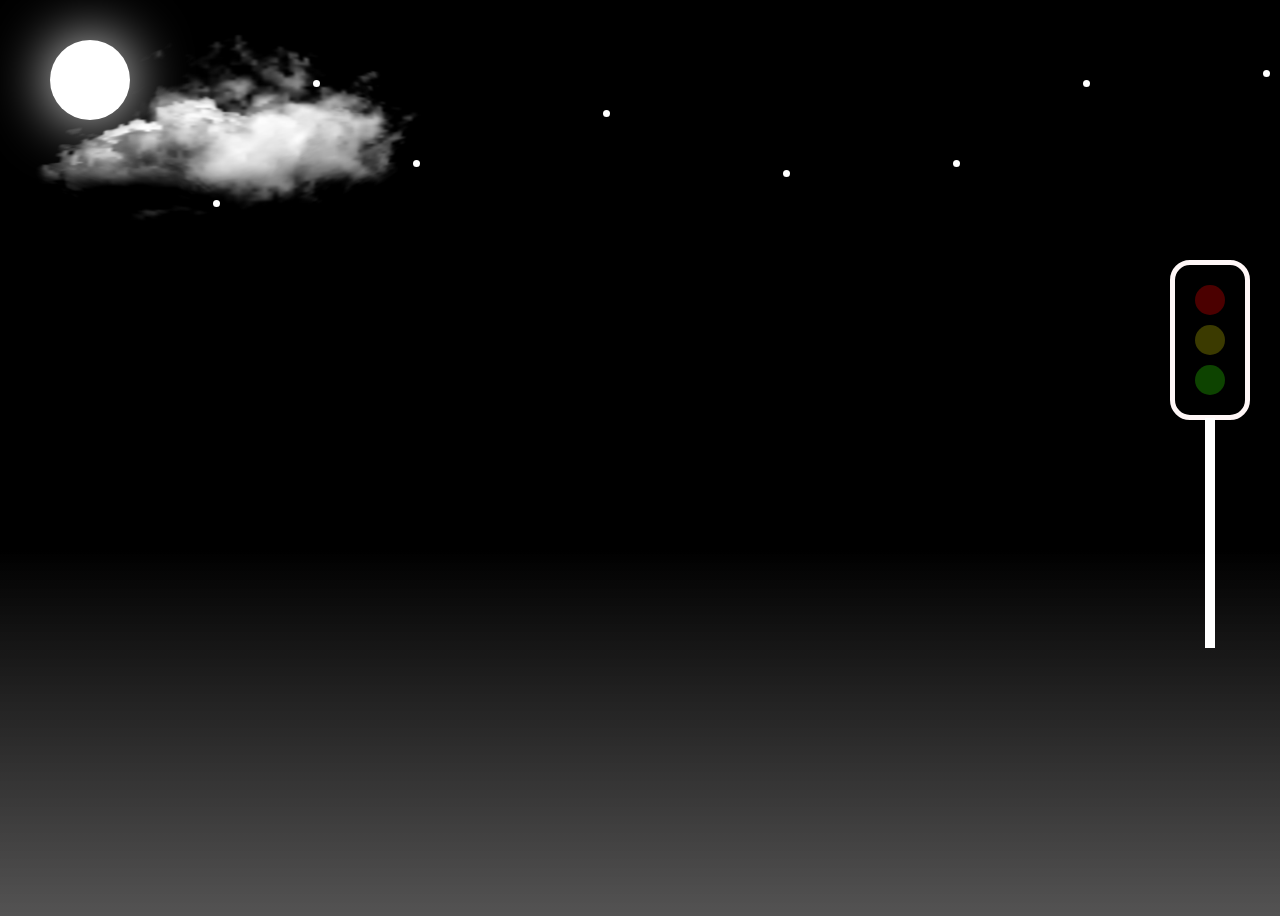
<file: index.html>
<!DOCTYPE html>
<html lang="en">
<head>
    <meta charset="UTF-8">
    <meta name="viewport" content="width=device-width, initial-scale=1.0">
    <title>Document</title>
    <link rel="stylesheet" href="style.css">
</head>
<body>
    <div class="container">
    <div class="con">
    <div class="red"></div><div class="yellow"></div>
    <div class="green"></div>
   
</div>
<div class="line"></div>
    <div class="road"></div>
    <img src="pngimg.com - cloud_PNG112243.png" class="cloud">
    <img src="mr,be-Picsart-BackgroundRemover.jpg" class="track">
   
    <div class="tot"><div class="mm"><div>
        <div class="mm2"><div>
            <div class="mm3"><div>
                <div class="mm4"><div>
                    <div class="mm5"><div>
                        <div class="mm6"><div>
                            <div class="mm7"><div>
                                <div class="mm8"><div></div>
    </div>
    <!-- <img src="pl.png" class="plane"> -->
     <div class="over"></div>
    </div>
    </body>
</html>
</file>
<file: style.css>
body{
  background-image:linear-gradient( 180deg ,rgb(0, 0, 0) 60%,rgba(50, 49, 49, 0.836));
  filter: blur(30%);
 height: 100vh;
 ;
 overflow: hidden;
}
.track{
    width: 260px;
    position: relative;
    top: 500px;
    animation-fill-mode: forwards;
    animation-name: track;
    animation-timing-function: ease-in-out;
    animation-duration: 10s;
    z-index: 2;
    animation-iteration-count: infinite;
}
.road{
    width: 80px;
    height: 80px;
    background-color: white;
    border-radius: 50%;
    top: 40px;
    left: 50px;
    filter: drop-shadow(0 0 30px white);
    position: absolute;
}
.line{
    position: absolute;
    background-color: white;
    width: 230px;
    height: 10px;
    transform: rotate(90deg);
    top: 528px;
    right: -45px;
}
.con{
border: 5px solid rgb(255, 247, 247);
border-radius: 20px;
width: fit-content;
padding: 10px;
position: absolute;
top: 260px;
right: 30px;
}
.con div{
   
  margin: 10px;
}
.red{
background-color: rgba(255, 0, 0, 0.295);
width: 30px;
border-radius :50px ;
height: 30px;
animation-name: one;
animation-duration: 10s;
animation-delay: 3s;
animation-iteration-count: infinite;
}
.yellow{
    background-color: rgba(255, 251, 1, 0.233);
    width: 30px;
    height: 30px;
    border-radius: 50%;
   
    animation-name: two;
    animation-duration: 10s;
    animation-delay: 5s;
    animation-iteration-count: infinite;

    }
    .green{
        background-color: rgba(37, 184, 0, 0.363);
        width: 30px;
        height: 30px;
        border-radius: 50%;
        animation-name: three;
animation-duration: 10s;
animation-delay: 7s;
animation-iteration-count: infinite;

      

        }

        .cloud{
            width: 400px;
            height: 200px;
            position: absolute;
            top: 30px;
            left: 30px;
        }

        .mm{
width: 7px;
height: 7px;
border-radius: 50%;
background-color: white;
position: absolute;
animation-name: star;
animation-iteration-count: infinite;
animation-timing-function: ease-in;
animation-duration:3s ;
right: 10px;
top: 70px;

        }
        .mm2{
            width: 7px;
            height: 7px;
            border-radius: 50%;
            background-color: white;
            position: absolute;
            animation-name: star;
            animation-iteration-count: infinite;
            animation-timing-function: ease-in;
            animation-duration:2s ;
            right: 180px;
            top: 10px;
            
                    }       .mm3{
                        width: 7px;
                        height: 7px;
                        border-radius: 50%;
                        background-color: white;
                        position: absolute;
                        animation-name: star;
                        animation-iteration-count: infinite;
                        animation-timing-function: ease-in;
                        animation-duration:5s ;
                        right: 130px;
                        top: 80px;
                        
                                }       .mm4{
                                    width: 7px;
                                    height: 7px;
                                    border-radius: 50%;
                                    background-color: white;
                                    position: absolute;
                                    animation-name: star;
                                    animation-iteration-count: infinite;
                                    animation-timing-function: ease-in;
                                    animation-duration:2s ;
                                    right: 170px;
                                    top: 10px;
                                    
                                    
                                            }       .mm5{
                                                width: 7px;
                                                height: 7px;
                                                border-radius: 50%;
                                                background-color: white;
                                                position: absolute;
                                                animation-name: star;
                                                animation-iteration-count: infinite;
                                                animation-timing-function: ease-in;
                                                animation-duration:3s ;
                                                right: 180px;
                                                top: -60px;
                                                
                                                        }       .mm6{
                                                            width: 7px;
                                                            height: 7px;
                                                            border-radius: 50%;
                                                            background-color: white;
                                                            position: absolute;
                                                            animation-name: star;
                                                            animation-iteration-count: infinite;
                                                            animation-timing-function: ease-in;
                                                            animation-duration:5s ;
                                                            right: 190px;
                                                            top: 50px;
                                                            
                                                                    }       .mm7{
                                                                        width: 7px;
                                                                        height: 7px;
                                                                        border-radius: 50%;
                                                                        background-color: white;
                                                                        position: absolute;
                                                                        animation-name: star;
                                                                        animation-iteration-count: infinite;
                                                                        animation-timing-function: ease-in;
                                                                        animation-duration:5s ;
                                                                        right: 100px;
                                                                        top: -80px;
                                                                        
                                                                                }       .mm8{
                                                                                    width: 7px;
                                                                                    height: 7px;
                                                                                    border-radius: 50%;
                                                                                    background-color: white;
                                                                                    position: absolute;
                                                                                    animation-name: star;
                                                                                    animation-iteration-count: infinite;
                                                                                    animation-timing-function: ease-in;
                                                                                    animation-duration:2s ;
                                                                                    right: 100px;
                                                                                    top: 120px;
                                                                                    
                                                                                            }       
                                                                                               
        

.plane{
    width: 200px;
    position: absolute;
    animation-name: plan;
    right: 20px;
    animation-timing-function: linear;
    animation-iteration-count: infinite;
    top: 20px;
    animation-duration: 20s;

}

/* .over{
    position: absolute;
    width: 100vw;
    height: 100vh;
    background: black;
    opacity: 0.2;
    top: -200px;
    left: -350px;
} */
@keyframes plan{
    from{
        right: -200px;
    }
    to{
        right: 100%;
    }
}

        @keyframes track{
           from{
                transform: translateX(-400px) 
                
            }
            50%{
                transform: translateX(200px);
           
            }
            60%{
                transform: translateX(200px);
            }
            70%{
                transform: translateX(200px);
            }
         
          
            100%{
              
                transform: translate(1500px);
                
               
            }
        }

@keyframes one{
    from{
        background-color: rgba(255, 0, 0, 0.715);
        box-shadow: 0 0 30px red;
    }
   
}
@keyframes two{
    from{
        background-color: rgba(255, 255, 0, 0.692);
        filter: drop-shadow(0 0 20px yellow);
    }
}

@keyframes three{
   from{
background-color: rgba(172, 255, 47, 0.952);
filter: drop-shadow(0 0 20px greenyellow);

   }
}
 
@keyframes star{
    from{
        box-shadow: 0 0 50px white;
        background-color: rgba(255, 255, 255, 0.477);
    }

    50%{
        box-shadow: 0 0 50px rgb(255, 0, 43);
    }

    to{
        box-shadow: 0 0 50px white;
    }
}


@media screen and (max-width:750px) {
 
    .track{
        width: 150px;
        position: absolute;
        top: 560px;
    }
    .cloud{
        width: 200px;

        height: 100px;
        position: absolute;
        top: 100px;
        left: 100px;
    }
.road{
    position: absolute;
    top: 50px;

}
.mm{
    
    width: 12px;
 
  
  
}
.con{
    border: 2px solid rgb(255, 247, 247);
    border-radius: 20px;
    width: fit-content;
   
    position: absolute;
    top: 400px;
    right: 30px;
    }
   
    .red{
    background-color: rgba(255, 0, 0, 0.42);
    width: 10px;
    border-radius :50px ;
    height: 10px;
    animation-name: one;
    animation-duration: 10s;
    animation-delay: 3s;
    animation-iteration-count: infinite;
    }
    .yellow{
        background-color: rgba(255, 251, 1, 0.356);
        width: 10px;
        height: 10px;
        border-radius: 50%;
       
        animation-name: two;
        animation-duration: 10s;
        animation-delay: 5s;
        animation-iteration-count: infinite;
    
        }
        .green{
            background-color: rgba(37, 184, 0, 0.584);
            width: 10px;
            height: 10px;
            border-radius: 50%;
            animation-name: three;
    animation-duration: 10s;
    animation-delay: 7s;
    animation-iteration-count: infinite;
    
          
    
            }

.line{
    width: 140px;
    height: 6px;
    position:absolute;
    top: 560px;
    right: -15px
}

}
</file>
